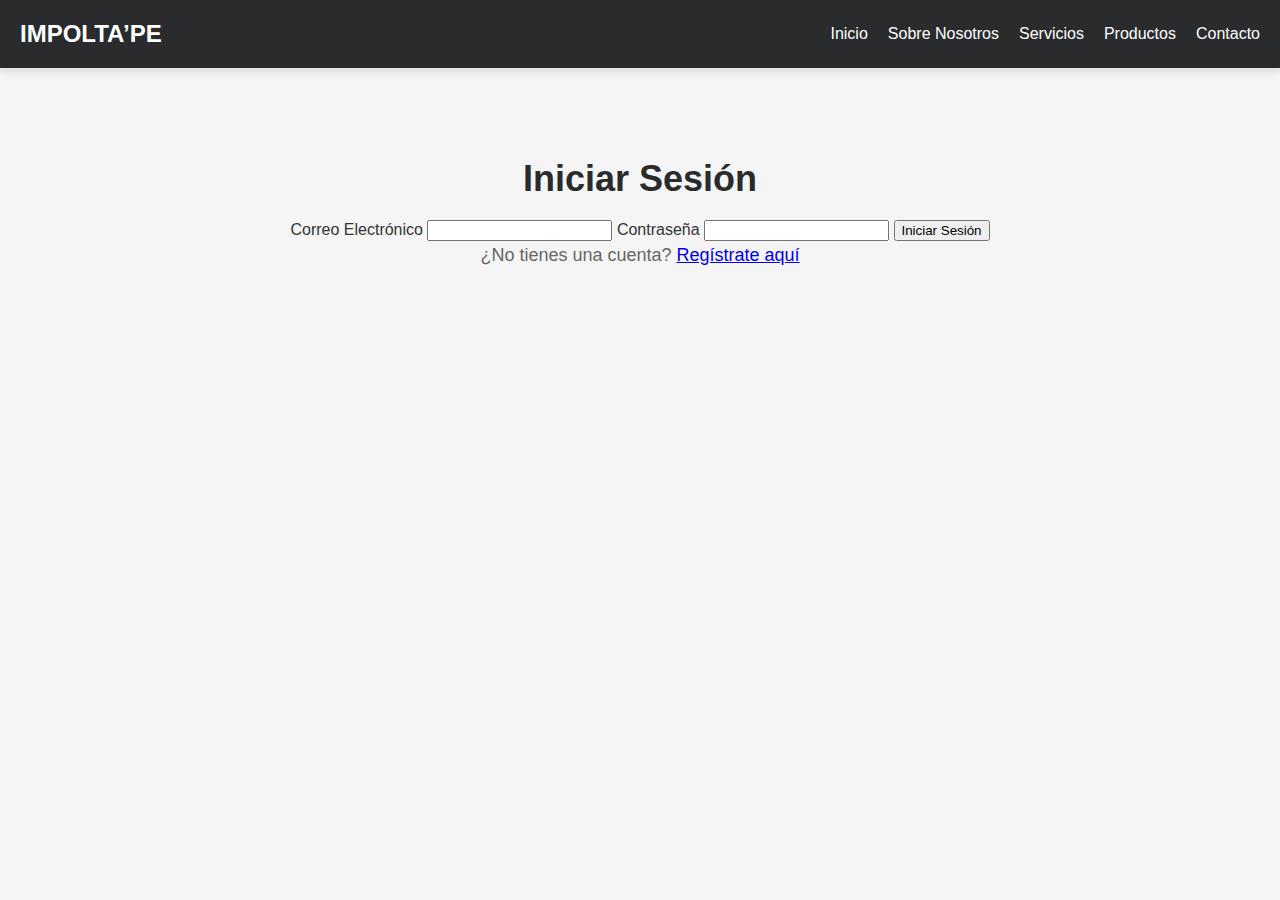
<file: html/login.html>
<!DOCTYPE html>
<html lang="es">
<head>
    <meta charset="UTF-8">
    <meta name="viewport" content="width=device-width, initial-scale=1.0">
    <title>Iniciar Sesión - IMPOLTA’PE</title>
    <link rel="stylesheet" href="css/style3.css">
</head>
<body>
    <!-- Encabezado -->
    <header>
        <div class="logo">IMPOLTA’PE</div>
        <nav>
            <ul>
                <li><a href="index3.html">Inicio</a></li>
                <li><a href="#sobre-nosotros">Sobre Nosotros</a></li>
                <li><a href="#servicios">Servicios</a></li>
                <li><a href="#productos">Productos</a></li>
                <li><a href="#contacto">Contacto</a></li>
            </ul>
        </nav>
    </header>

    <!-- Sección de Login -->
    <section class="login-section">
        <div class="login-form">
            <h2>Iniciar Sesión</h2>
            <form action="login_action.html" method="POST">
                <label for="email">Correo Electrónico</label>
                <input type="email" id="email" name="email" required>
                
                <label for="password">Contraseña</label>
                <input type="password" id="password" name="password" required>
                
                <button type="submit">Iniciar Sesión</button>
            </form>
            <p>¿No tienes una cuenta? <a href="register.html">Regístrate aquí</a></p>
        </div>
    </section>
</body>
</html>
</file>
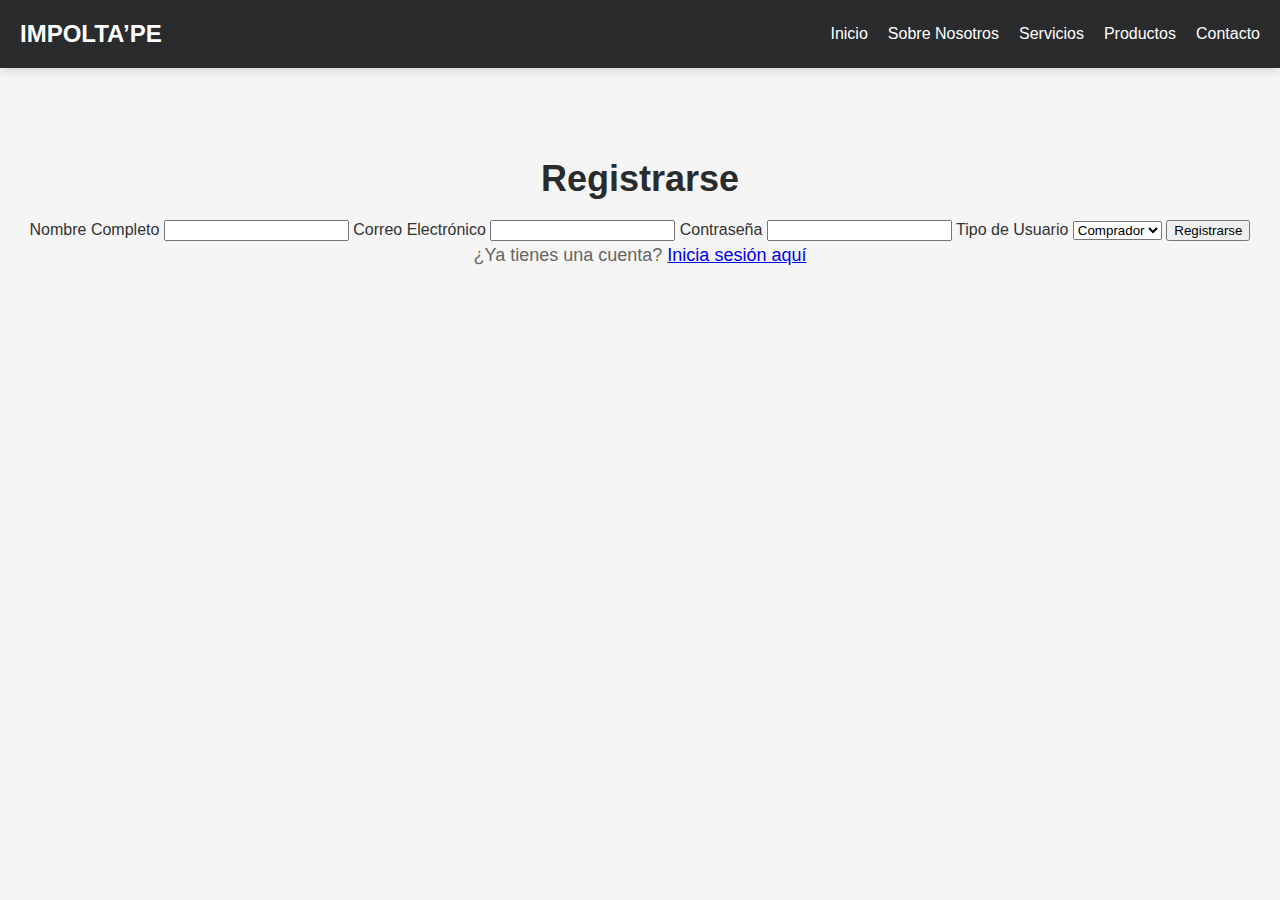
<file: html/register.html>
<!DOCTYPE html>
<html lang="es">
<head>
    <meta charset="UTF-8">
    <meta name="viewport" content="width=device-width, initial-scale=1.0">
    <title>Registrarse - IMPOLTA’PE</title>
    <link rel="stylesheet" href="css/style3.css">
</head>
<body>
    <!-- Encabezado -->
    <header>
        <div class="logo">IMPOLTA’PE</div>
        <nav>
            <ul>
                <li><a href="index3.html">Inicio</a></li>
                <li><a href="#sobre-nosotros">Sobre Nosotros</a></li>
                <li><a href="#servicios">Servicios</a></li>
                <li><a href="#productos">Productos</a></li>
                <li><a href="#contacto">Contacto</a></li>
            </ul>
        </nav>
    </header>

    <!-- Sección de Registro -->
    <section class="register-section">
        <div class="register-form">
            <h2>Registrarse</h2>
            <form action="register_action.html" method="POST">
                <label for="name">Nombre Completo</label>
                <input type="text" id="name" name="name" required>
                
                <label for="email">Correo Electrónico</label>
                <input type="email" id="email" name="email" required>
                
                <label for="password">Contraseña</label>
                <input type="password" id="password" name="password" required>

                <label for="user-type">Tipo de Usuario</label>
                <select id="user-type" name="user-type" required>
                    <option value="comprador">Comprador</option>
                    <option value="repartidor">Repartidor</option>
                    <option value="tienda">Tienda</option>
                </select>
                
                <button type="submit">Registrarse</button>
            </form>
            <p>¿Ya tienes una cuenta? <a href="login.html">Inicia sesión aquí</a></p>
        </div>
    </section>
</body>
</html>
</file>
<file: html/css/style3.css>
/* Estilos generales */
body {
    font-family: 'Roboto', sans-serif;
    margin: 0;
    padding: 0;
    background-color: #f5f5f5;
    color: #333;
}

header {
    display: flex;
    justify-content: space-between;
    align-items: center;
    padding: 20px;
    background-color: #292b2c;
    color: white;
    box-shadow: 0 4px 8px rgba(0, 0, 0, 0.1);
}

header .logo {
    font-size: 24px;
    font-weight: bold;
}

header nav ul {
    list-style: none;
    padding: 0;
    margin: 0;
    display: flex;
}

header nav ul li {
    margin-left: 20px;
}

header nav ul li a {
    color: white;
    text-decoration: none;
    font-size: 16px;
    transition: color 0.3s;
}

header nav ul li a:hover {
    color: #ff6b6b;
}

.auth-buttons button {
    background-color: #ff6b6b;
    color: white;
    border: none;
    padding: 10px 20px;
    margin-left: 10px;
    cursor: pointer;
    font-size: 16px;
    border-radius: 5px;
    transition: background-color 0.3s;
}

.auth-buttons button:hover {
    background-color: #e55a5a;
}

.banner {
    position: relative;
    text-align: center;
    color: white;
    background: linear-gradient(45deg, #ff6b6b, #ff8b8b);
    padding: 100px 20px;
}

.banner .banner-text {
    position: relative;
}

.banner .banner-text h1 {
    font-size: 48px;
    margin: 0;
}

.banner .banner-text button {
    background-color: white;
    color: #ff6b6b;
    border: none;
    padding: 15px 30px;
    margin-top: 20px;
    font-size: 18px;
    cursor: pointer;
    border-radius: 5px;
    transition: background-color 0.3s;
}

.banner .banner-text button:hover {
    background-color: #f1f1f1;
}

section {
    padding: 60px 20px;
    text-align: center;
}

section h2 {
    font-size: 36px;
    margin-bottom: 20px;
    color: #292b2c;
}

section p {
    font-size: 18px;
    color: #666;
    line-height: 1.6;
    max-width: 800px;
    margin: 0 auto;
}

section ul {
    list-style: none;
    padding: 0;
}

section ul li {
    font-size: 18px;
    margin-bottom: 10px;
}

.product-grid {
    display: flex;
    flex-wrap: wrap;
    justify-content: center;
    gap: 20px;
}

.product-item {
    background-color: white;
    border-radius: 10px;
    box-shadow: 0 4px 8px rgba(0, 0, 0, 0.1);
    padding: 20px;
    max-width: 300px;
    text-align: center;
    transition: transform 0.3s, box-shadow 0.3s;
}

.product-item:hover {
    transform: translateY(-5px);
    box-shadow: 0 8px 16px rgba(0, 0, 0, 0.2);
}

.product-item img {
    width: 100%;
    border-radius: 10px;
}

.product-item h3 {
    font-size: 24px;
    color: #292b2c;
    margin: 10px 0;
}

.product-item p {
    color: #666;
}

.product-item strong {
    display: block;
    margin: 10px 0;
    font-size: 20px;
    color: #ff6b6b;
}

.product-item button {
    background-color: #ff6b6b;
    color: white;
    border: none;
    padding: 10px 20px;
    cursor: pointer;
    font-size: 16px;
    border-radius: 5px;
    transition: background-color 0.3s;
}

.product-item button:hover {
    background-color: #e55a5a;
}

footer {
    background-color: #292b2c;
    color: white;
    padding: 20px;
    text-align: center;
    box-shadow: 0 -4px 8px rgba(0, 0, 0, 0.1);
}

.footer-links {
    margin-bottom: 20px;
}

.footer-links a {
    color: white;
    text-decoration: none;
    margin: 0 10px;
    transition: color 0.3s;
}

.footer-links a:hover {
    color: #ff6b6b;
}

.social-media img {
    width: 30px;
    margin: 0 10px;
    filter: grayscale(100%);
    transition: filter 0.3s;
}

.social-media img:hover {
    filter: grayscale(0%);
}

.contact-info {
    margin-top: 10px;
    font-size: 14px;
}
</file>
